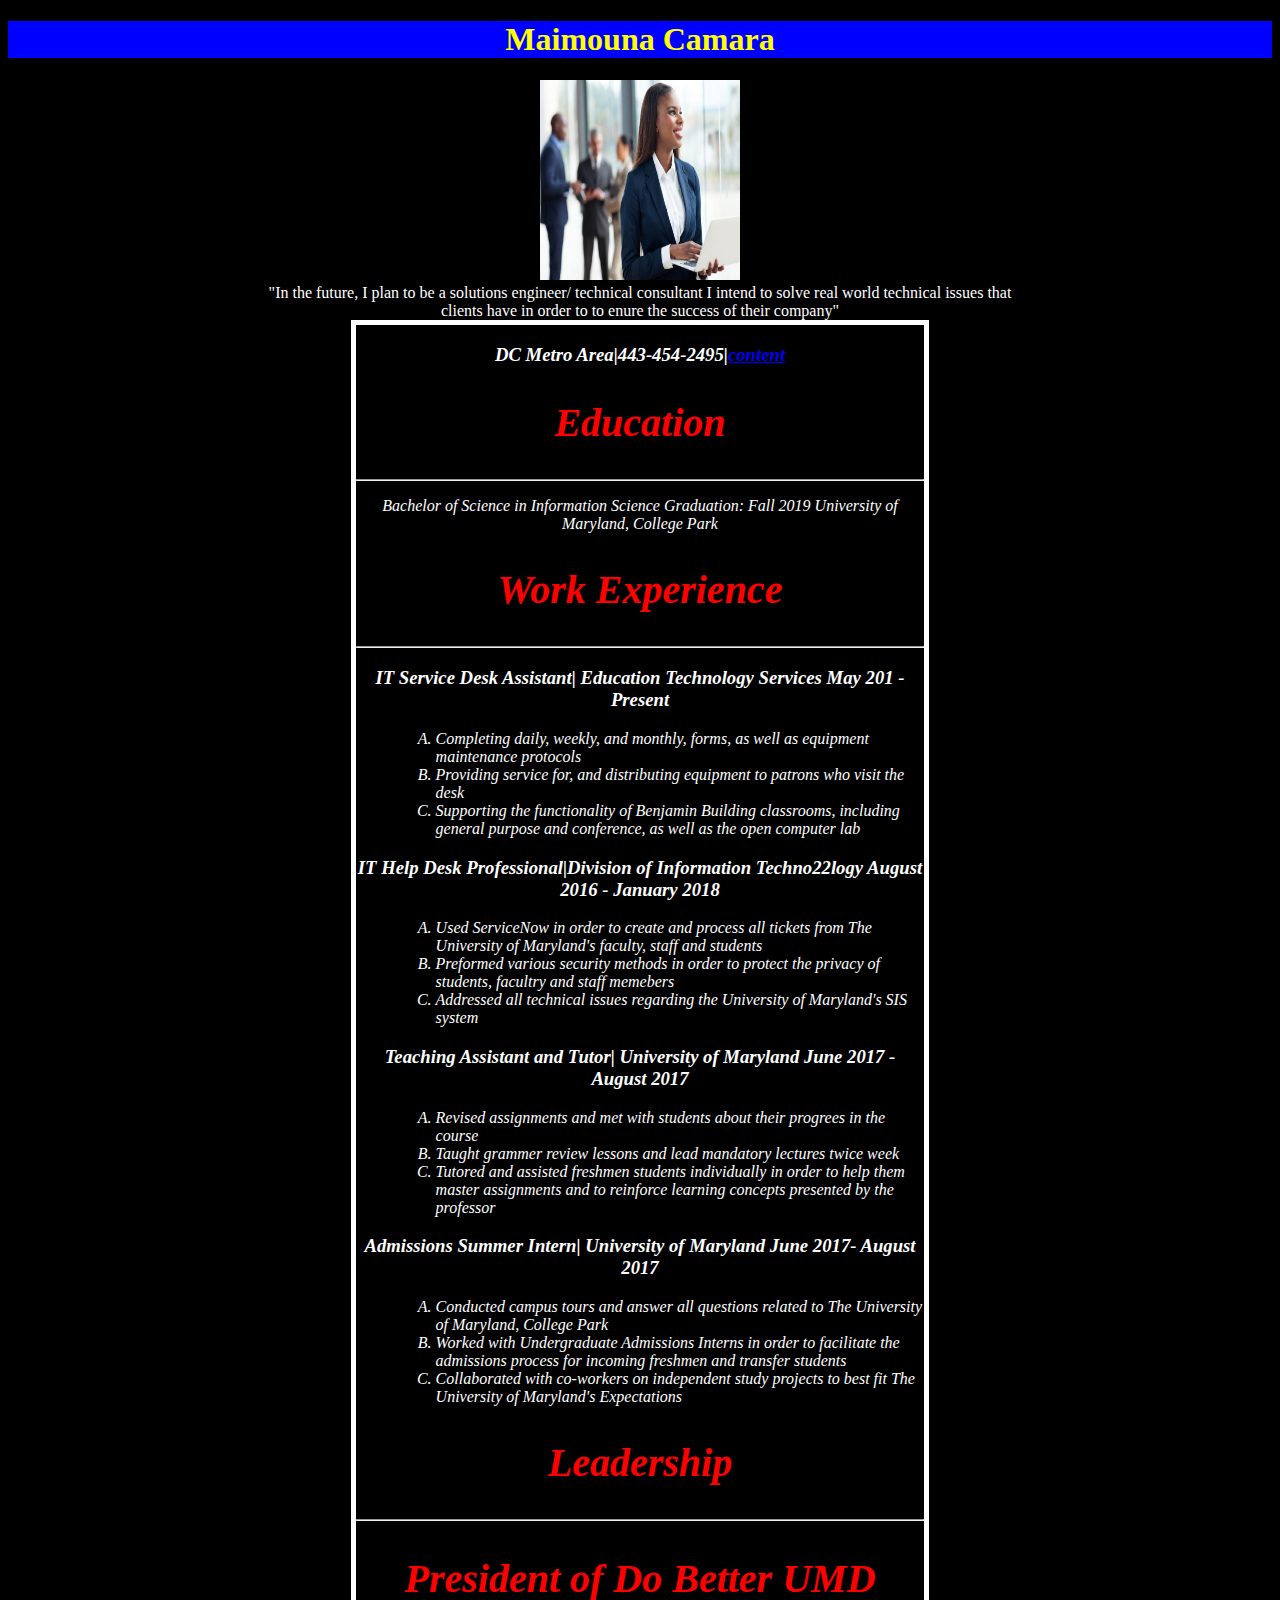
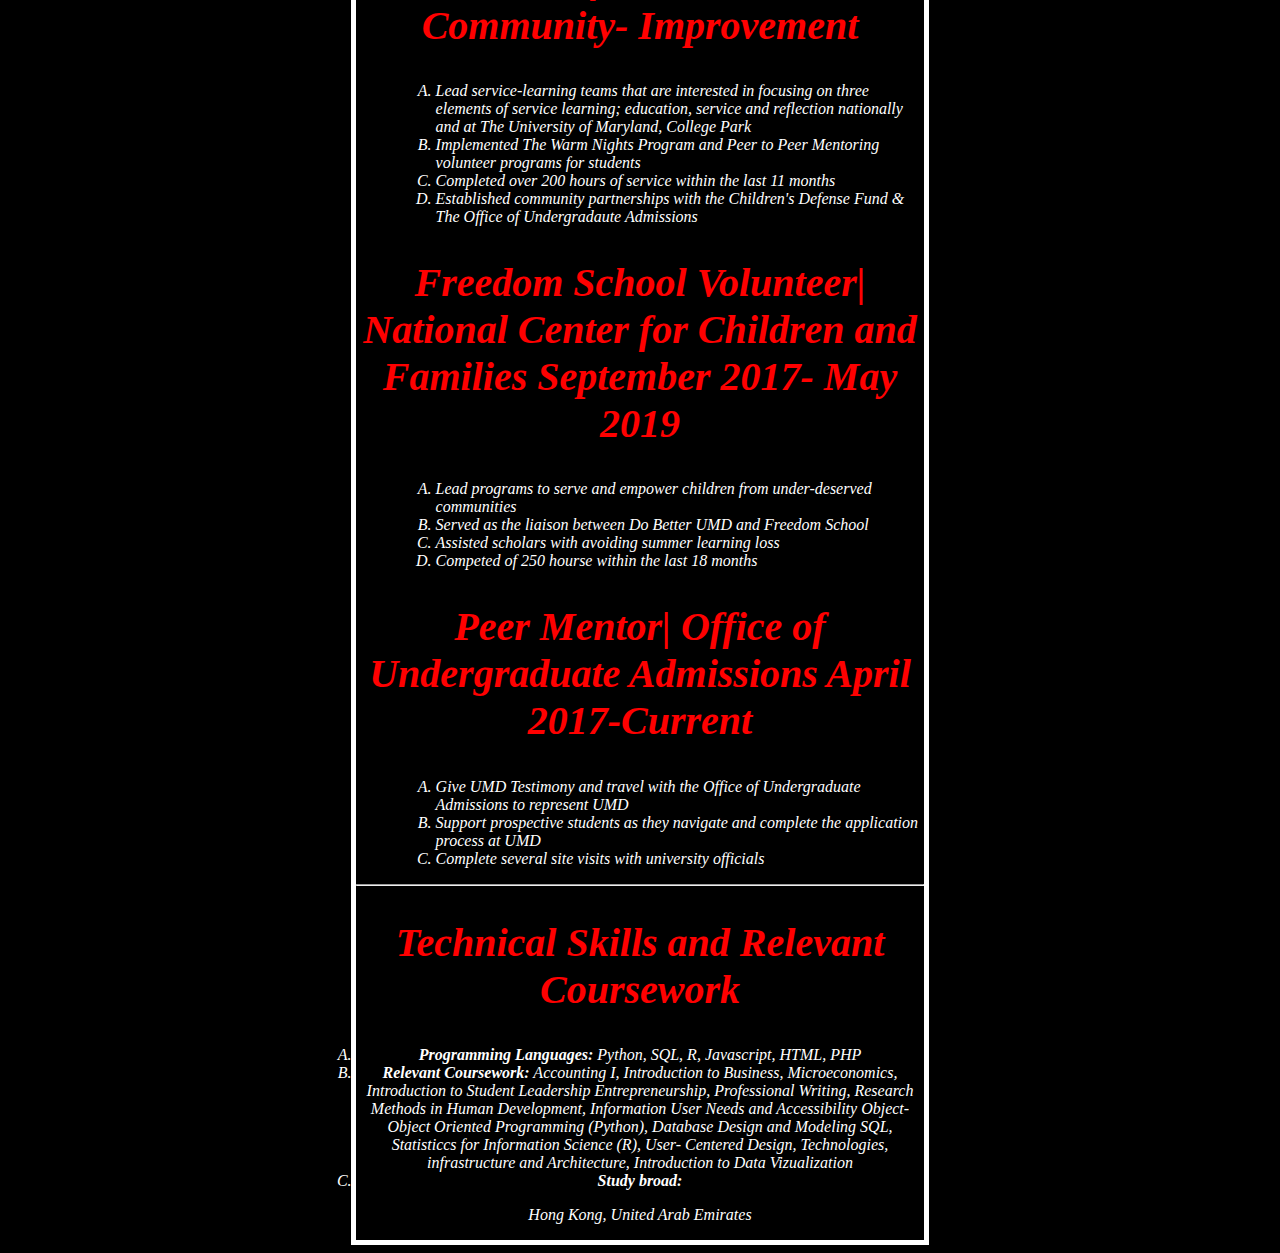
<file: index.html>
<!doctype html>
<html>

<head>
    <link rel="stylesheet" type="text/css" href="./CSS/styles.css" />
</head>

<body>
    <div class="Maimouna">
        <h1>Maimouna Camara</h1>
    </div>

    <div>
        <div class="container" >

            <a href="https://images.app.goo.gl/uhMmFA83U81opNMX7"></a> <img src = "woman.jpg" id="me" alt="tech professional"
                width="100" height="100" page >
            
            <div>  "In the future, I plan to be a solutions engineer/ technical consultant
            I intend to solve real world technical issues that clients have in order to
            to enure the success of their company" </div>
        </div>
        <div class="information">
            <h3>DC Metro Area|443-454-2495|<a href="mailto:mcamara2@umd.edu">content</a></h3>
            <h2><b>Education</b>
            </h2>
            <hr>
            </hr>
            <p>Bachelor of Science in Information Science Graduation: Fall 2019
                University of Maryland, College Park</p>

            <h2><b> Work Experience</b></h2>
            <hr>
            </hr>
            <h3> IT Service Desk Assistant| Education Technology Services May 201 -Present </h3>
            <ul>
                <li>Completing daily, weekly, and monthly, forms, as well as equipment maintenance protocols</li>
                <li>Providing service for, and distributing equipment to patrons who visit the desk</li>
                <li>Supporting the functionality of Benjamin Building classrooms, including general purpose and
                    conference, as well as the open computer lab</li>
            </ul>

            <h3>IT Help Desk Professional|Division of Information Techno22logy August 2016 - January 2018</h3>
            <ul>
                <li>Used ServiceNow in order to create and process all tickets from The University of Maryland's
                    faculty, staff and students</li>
                <li>Preformed various security methods in order to protect the privacy of students, facultry and staff
                    memebers</li>
                <li>Addressed all technical issues regarding the University of Maryland's SIS system</li>
            </ul>

            <h3> Teaching Assistant and Tutor| University of Maryland June 2017 - August 2017
            </h3>
            <ul>
                <li>Revised assignments and met with students about their progrees in the course</li>
                <li> Taught grammer review lessons and lead mandatory lectures twice week</li>
                <li> Tutored and assisted freshmen students individually in order to help them master assignments and to
                    reinforce learning concepts presented by the professor </li>
            </ul>

            <h3>Admissions Summer Intern| University of Maryland June 2017- August 2017
            </h3>
            <ul>
                <li>Conducted campus tours and answer all questions related to The University of Maryland, College Park
                </li>
                <li>Worked with Undergraduate Admissions Interns in order to facilitate the admissions process for
                    incoming freshmen and transfer students</li>
                <li>Collaborated with co-workers on independent study projects to best fit The University of Maryland's
                    Expectations</li>
            </ul>

            <h2><b>Leadership</b></h2>
            <hr>
            </hr>
            <h2>President of Do Better UMD Community- Improvement</h2>
            <ul>
            <li>Lead service-learning teams that are interested in focusing on three elements of service learning;
                education, service and reflection nationally and at The University of Maryland, College Park</li>
            <li>Implemented The Warm Nights Program and Peer to Peer Mentoring volunteer programs for students</li>
            <li> Completed over 200 hours of service within the last 11 months</li>
            <li> Established community partnerships with the Children's Defense Fund & The Office of Undergradaute
                Admissions</li>
            </ul>
            <h2>Freedom School Volunteer| National Center for Children and Families September 2017- May 2019</h2>
            <ul>
            <li>Lead programs to serve and empower children from under-deserved communities</li>
            <li>Served as the liaison between Do Better UMD and Freedom School</li>
            <li>Assisted scholars with avoiding summer learning loss</li>
            <li>Competed of 250 hourse within the last 18 months</li>
            </ul>


            <h2>Peer Mentor| Office of Undergraduate Admissions April 2017-Current</h2>
            <ul>
            <li>Give UMD Testimony and travel with the Office of Undergraduate Admissions to represent UMD</li>
            <li> Support prospective students as they navigate and complete the application process at UMD</li>
            <li>Complete several site visits with university officials</li>
            </ul>
<hr>
            <h2><b>Technical Skills and Relevant Coursework</b></h2>
        
                <li><b>Programming Languages:</b> Python, SQL, R, Javascript, HTML, PHP </li>
            <li><b>Relevant Coursework:</b> Accounting I, Introduction to Business, Microeconomics, Introduction to Student Leadership
                Entrepreneurship, Professional Writing, Research Methods in Human Development, Information User Needs
                and Accessibility
                Object-Object Oriented Programming (Python), Database Design and Modeling SQL, Statisticcs for
                Information Science (R),
                User- Centered Design, Technologies, infrastructure and Architecture, Introduction to Data Vizualization </li>
            

            <li><b>Study broad:</b></li>
            <p>Hong Kong, United Arab Emirates</p>

        </div>
    </div>

</body>

</html>
</file>
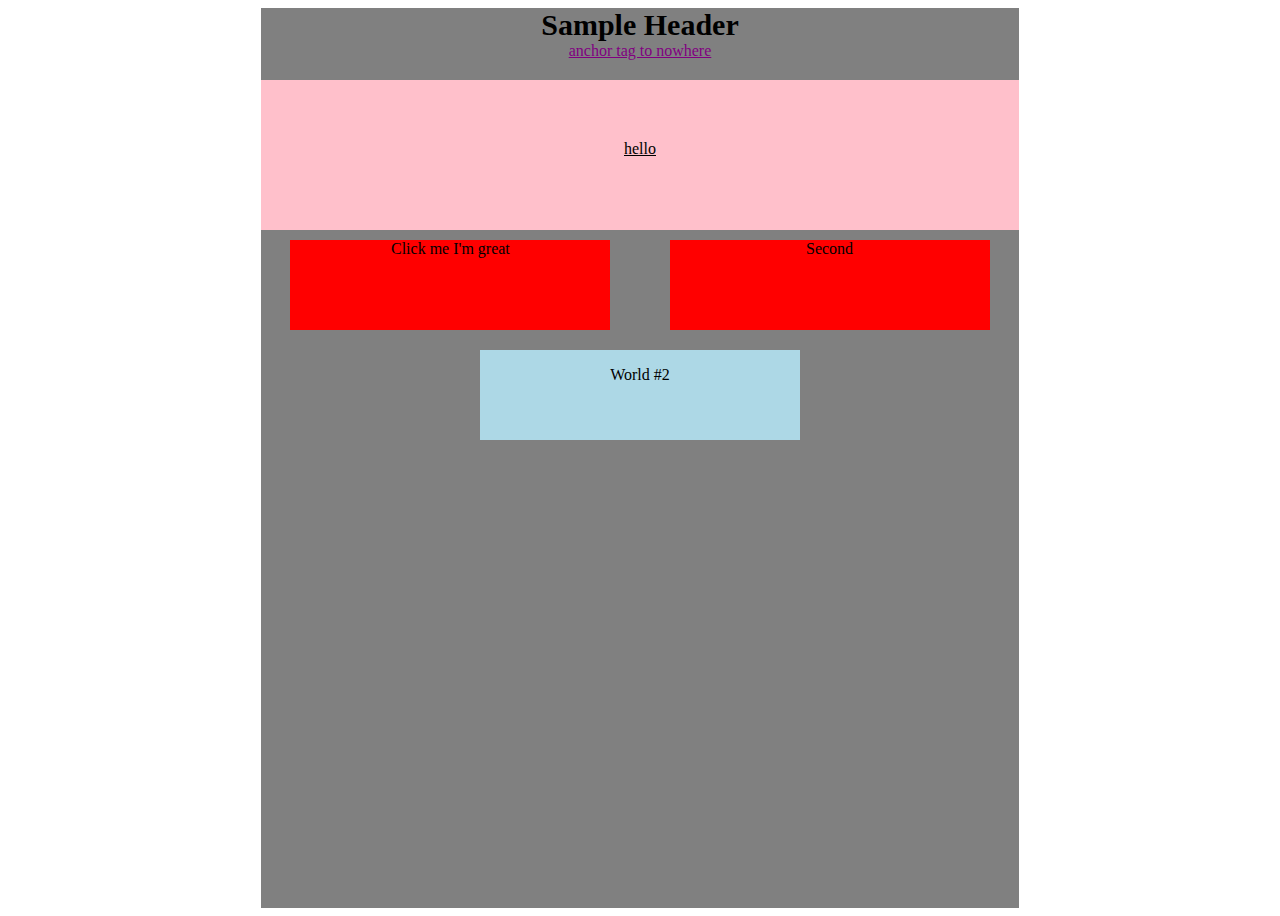
<file: about.html>
<!DOCTYPE html>
<html>

<head>
  <title>Sample HTML Demonstration Page</title>

  <style>

.wrapper {
  width: 60%;
  height: 100vh;
  margin: auto;
  background: grey;
}

.interior {
  /* display: table-cell;  */
  text-align: center; 
  padding: 60px;
  /* vertical-align: middle; */

}
.head {
  display: flex;
  flex-direction: column;
  align-items: center;
  margin-bottom: 25px;
}

#Sample {
  font-size: 30px; 
  font-weight: bold;
}

a {
  color: purple;
  
}
.head {
  margin: 0;
  padding: 0;
}

.second_container {
  margin-top: 20px;
  background: pink;
  height: 150px;
  text-decoration: underline; 
}

.container {
  display: flex;
  justify-content: space-around;
  align-items: center;
  flex-wrap: wrap;
}

.textbox {
  margin: auto;
  margin-top: 20px;
  height: 100px;
  width: 350px;
  margin-bottom: 25px;
  display: flex;
  align-items: center;
  justify-content: center
}

.green {
  display: flex;
  justify-content: center;
  background: red;
  text-align: center;
  margin-top: 10px;
  height: 90px;
  width: 320px;
  cursor: pointer;
}

.world {
  background: lightblue;
  height: 90px;
  width: 320px;
  margin-top:20px;
  text-align: center;
}

.greytext {
  justify-content: center;
  display: flex;
  background: red;
  text-align: center;
  margin-top: 10px;
  height: 90px;
  width: 320px;
  cursor: pointer;
}
 </style>

</head>

<body>
  <div class="wrapper">
    <div class="head" id="start">
      <div id = "Sample">Sample Header</div>
      
     <a href = "#"> anchor tag to nowhere</a>
    </div>
    <div class="second_container">
      <div class="interior">
      hello
    </div>
    </div>
    <div class="container">
      <div class = "green">
        Click me I'm great 
      </div>
      <div class = "greytext">
            Second
      </div>
      <!-- <div class = "greytext"> -->
        <!-- Second -->
      
      <div class="world">
          <p>
            World #2
          </p>
      </div>
    </div>
  </div>
</body>

</html>
</file>
<file: CSS/styles.css>
body {
  background-color:black;
  color: white;
}
.Maimouna{
  background-color:blue;
  text-align: center;
}
.Maimouna h1 {
  color: yellow;
}
.container {
  margin: auto;
  width: 60%;
  text-align: center;
}

.information {
  margin: auto;
  width: 45%;
  text-align: center;
  font-style: oblique;
  border: 5px solid white;
  bottom: 50px;
}
h2 {
  text-align: center;
  font-size: 40px;
  color: red;
}
.service {
  border: 5px solid black;
}
ul {
  margin-left: 40px;
  list-style-type: lower-roman;
  text-align: left;
  list-style-type: square;

}
li {
  list-style-type: upper-alpha;
}

#me {
  height: 200px;
  width: 200px;
  top: 50%;
  right: 50%;



}
/* .allmight {
  width: 400px;
  height: 600px;
 } */
</file>
